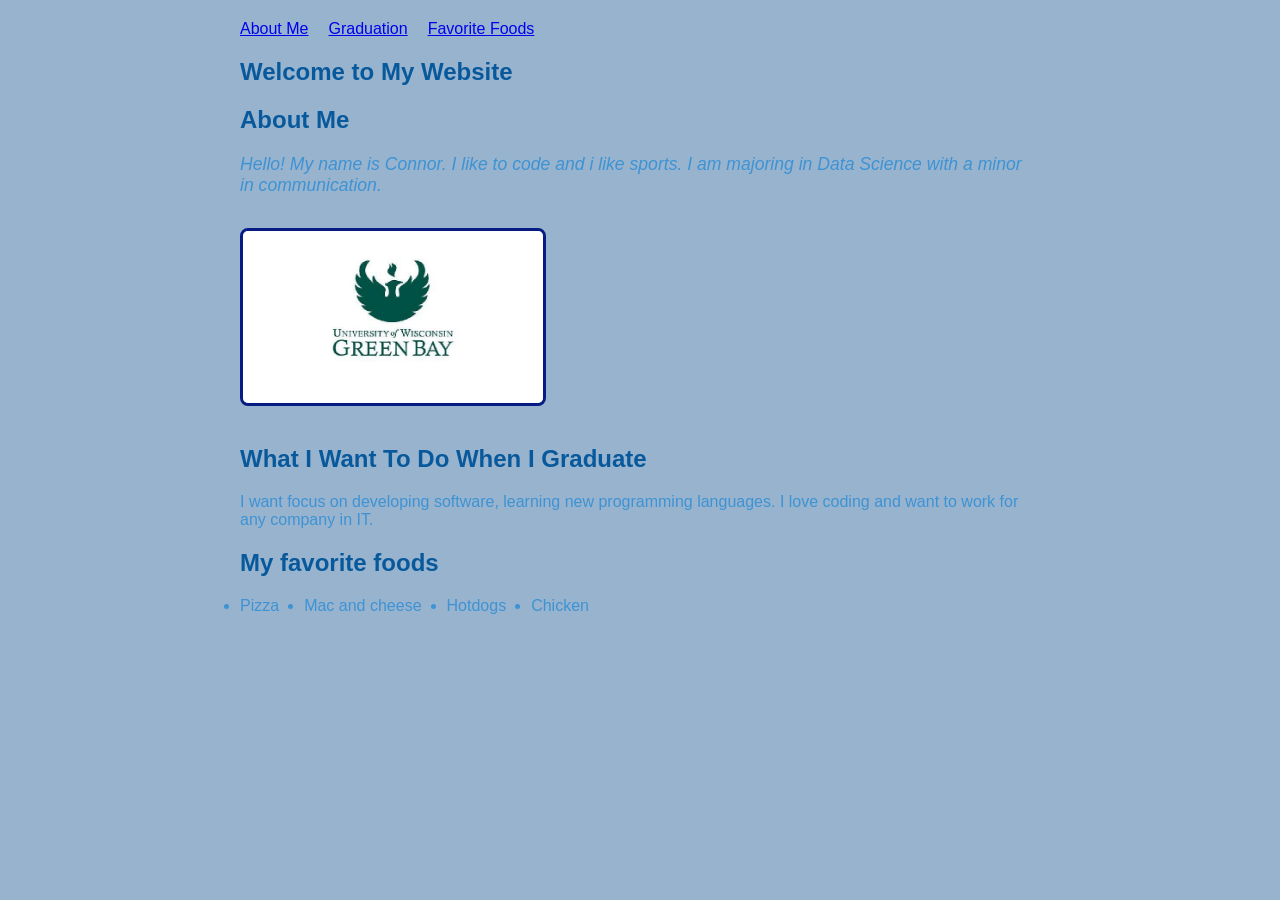
<file: index.html>
<!DOCTYPE html>
<html lang="en">
<head>
    <meta charset="UTF-8">
    <title>About Me</title>
    <link rel="stylesheet" href="./Style.css">
</head>
<body>

    <nav>
        <a href="#about">About Me</a>
        <a href="#after-graduation">Graduation</a>
        <a href="#foods">Favorite Foods</a>
    </nav>

    <section id="about">
        <h1>Welcome to My Website</h1>
        <h2>About Me</h2>
        <p class="intro-text">Hello! My name is Connor. I like to code and i like sports. I am majoring in Data Science with a minor in communication. </p>
    </section>

    <img src="green-bay.jpg" alt="University of Wisconsin Green Bay" class="profile-img">

    <section id="after-graduation">
        <h2>What I Want To Do When I Graduate </h2>
        <p>I want focus on developing software, learning new programming languages. I love coding and want to work for any company in IT.</p>
    </section>
  
    <section id="foods">
        <h2>My favorite foods</h2>
        <ul class="favorite-foods">
            <li>Pizza</li>
            <li>Mac and cheese</li>
            <li>Hotdogs</li>
            <li>Chicken</li>
        </ul> 
    </section>

</body>
</html>
</file>
<file: Style.css>
body {
    font-family: Arial, sans-serif;
    color: #3d93d4;
    background-color: #98b3ce;
    margin: 0 auto;
    max-width: 800px;
    padding: 20px;
}
h1, h2 {
    color: #07599c; 
}

nav {
    display: flex;
    gap: 20px;
}



.intro-text {
    font-size: 1.1rem;
    font-style: italic;
}


.profile-img {
    max-width: 300px;
    border: 3px solid #071c83; 
    border-radius: 8px;      
    margin: 15px 0;
}


.favorite-foods {
    display: flex;
    gap: 25px;
    padding: 0;
    body {
    font-family: Arial, sans-serif;
    color: #3d93d4;
    background-color: #98b3ce;
    margin: 0 auto;
    max-width: 800px;
    padding: 20px;
}
h1, h2 {
    color: #07599c; 
}

nav {
    display: flex;
    gap: 20px;
}



.intro-text {
    font-size: 1.1rem;
    font-style: italic;
}


.profile-img {
    max-width: 300px;
    border: 3px solid #071c83; 
    border-radius: 8px;      
    margin: 15px 0;
}


.favorite-foods {
    display: flex;
    gap: 25px;
    padding: 0;
    flex-direction: column;
}


.after-graduation {
    margin-top: 30px;
}
}


.after-graduation {
    margin-top: 30px;
}
</file>
